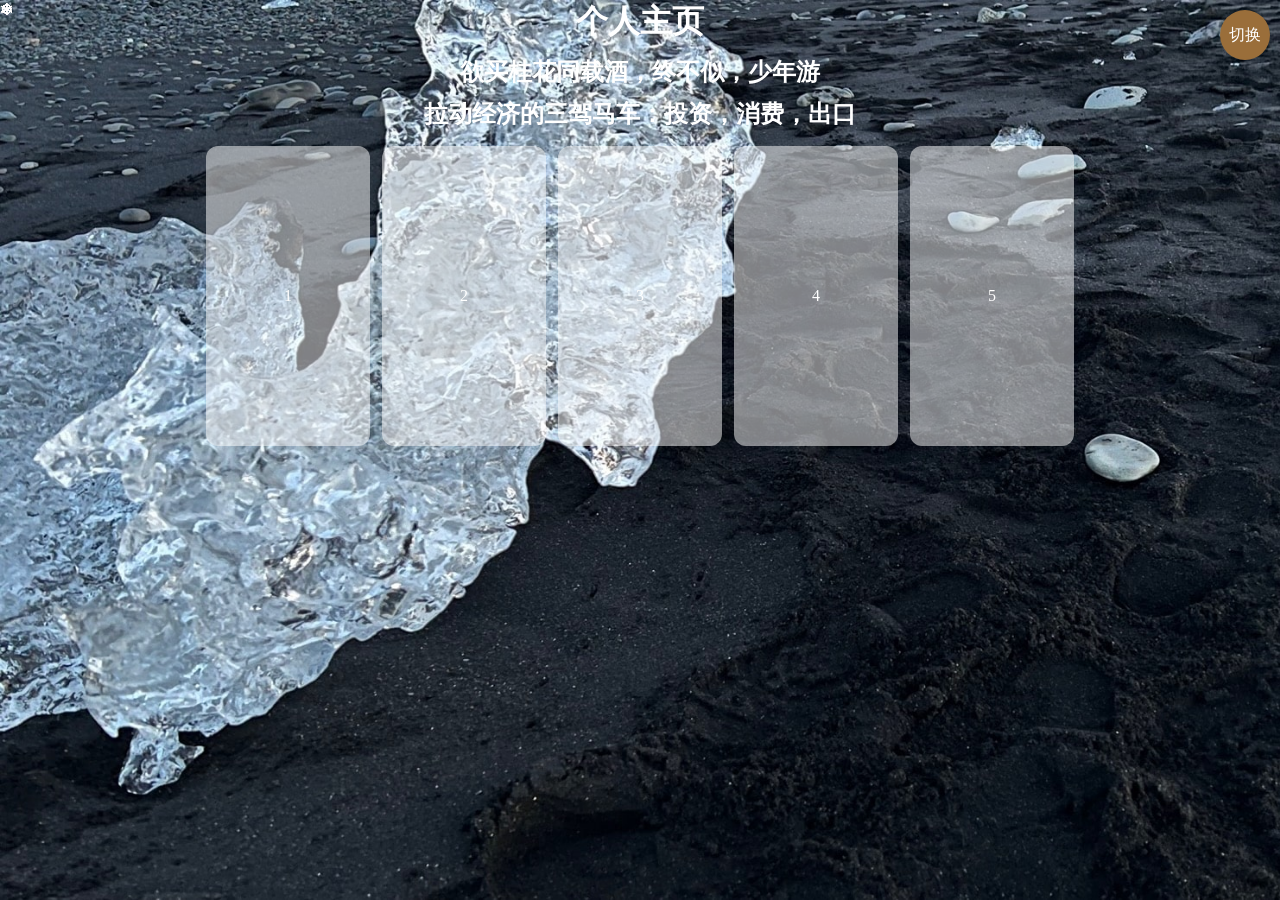
<file: index.html>
<!doctype html>
<html lang="en">
<head>
  <meta charset="UTF-8">
  <meta name="viewport"
        content="width=device-width, user-scalable=no, initial-scale=1.0, maximum-scale=1.0, minimum-scale=1.0">
  <meta http-equiv="X-UA-Compatible" content="ie=edge">
  <title>Document</title>
<link rel="stylesheet" type="text/css" href="index.css">
  <link rel="stylesheet" href="./assets/iconfont/iconfont.css">
<!--  <link rel="stylesheet" href="./assets/svg/snow.svg">-->
</head>
<style>
  .snow {
    position: absolute;
    color: #fff;
  }
  
  .snow:after{
    content: "❄";
  }
  
  @keyframes fall-2 {
    0% {
      opacity: 0.9;
      font-size: 14px;
      transform: translate(var(--start-x), var(--start-y));
    }
    50% {
      opacity: 0.3;
      font-size: 16px;
      transform: translate(var(--middle-x), var(--middle-y));
    }
    
    100% {
      font-size: 20px;
      opacity: 0.3;
      transform: translate(var(--end-x), var(--end-y));
    }
  }
</style>
<body>
<div>
  <h1 style="text-align: center;margin-bottom: 12px;">个人主页</h1>
  <h2>欲买桂花同载酒，终不似，少年游</h2>
  <h2>拉动经济的三驾马车：投资，消费，出口</h2>
  <div class="container" style="position: absolute;width: 100vw;height: 100vh;top: 0;"></div>
  <div class="card">
    <ul>
      <li>1</li>
      <li>2</li>
      <li>3</li>
      <li>4</li>
      <li>5</li>
    </ul>
  </div>
  <button class="view-btn">切换</button>
</div>

</body>

<script type="module">
  import {test} from './main/index.js'
  const point_num = 15 // 动画点的数量
  const container = document.querySelector('.container')
  const viewBtn = document.querySelector('.view-btn')
  viewBtn.addEventListener('click',()=>{
    document.body.style.backgroundImage = "url('./assets/letter.png')"
  })
  
  test()
  
  // 随机生成范围内的值
  function random(min,max) {
    if(min&&max){
      return (Math.random()*(max-min)+min).toFixed(1)
    }
    return Math.random() * 100
  }
  
  function calcX(num) {
    if(num+10>100){
      return num -Math.random()+ 5
    }
    
    return num + Math.random()+5
  }
  
 function loadSvg(){
 
 }
  
  function createPoint(val){
  const div = document.createElement('div')
    let start_x = random()
    let middle_x =calcX(start_x)
    let end_x = calcX(middle_x)
    let start_y = 0
    let middle_y = 50
    let end_y = 100
    div.style.setProperty('--start-x',start_x+'vw')
    div.style.setProperty('--middle-x',middle_x+'vw')
    div.style.setProperty('--end-x',end_x + 'vw')
    div.style.setProperty('--start-y',start_y+'vh')
    div.style.setProperty('--middle-y',middle_y+'vh')
    div.style.setProperty('--end-y',end_y + 'vh')
    div.style.animation = `fall-2 ${random(8,20)}s -10s linear infinite`
    // div.classList.add('iconfont icon-xuehua point')
    div.className = 'snow'
    container.appendChild(div)
  }
  
  for(let i = 1;i<=point_num;i++){
    createPoint(i)
  }
  
  loadSvg()
  
  
</script>
</html>
</file>
<file: index.css>
* {
    padding: 0;
    margin: 0;
}
html,
body {
    width: 100%;
    height: 100vh;
    color: white;
    overflow: hidden;
    position: relative;
    background-image: url("/assets/header-bg.jpg");
    background-repeat: no-repeat;
    background-size: cover;
}

button {
    all: unset;  /* 重置所有样式 */
    background: none; /* 去除背景 */
    border: none; /* 去除边框 */
    padding: 0; /* 去除内边距 */
    font: inherit; /* 继承父元素的字体 */
    color: inherit; /* 继承父元素的文字颜色 */
}

h2{
    text-align: center;
    margin-bottom: 10px;
}

.card ul {
    display: flex;
    align-items: center;
    justify-content: space-around;
    padding: 0 200px;
}

.card ul li {
    flex-grow: 1;
    height: 300px;
    margin:  6px;
    border-radius: 12px;
    background-color: rgba(255, 255, 255, 0.5);
    display: flex;
    align-items: center;
    justify-content: center;
    gap: 20px;
}

.view-btn{
    position: fixed;
    top: 10px;
    right: 10px;
    height: 50px;
    width: 50px;
    border-radius: 50%;
    background-color: #9a6e3a;
    text-align: center;
}
</file>
<file: assets/iconfont/iconfont.css>
@font-face {
  font-family: "iconfont"; /* Project id  */
  src: url('iconfont.ttf?t=1735367692548') format('truetype');
}

.iconfont {
  font-family: "iconfont" !important;
  font-size: 16px;
  font-style: normal;
  -webkit-font-smoothing: antialiased;
  -moz-osx-font-smoothing: grayscale;
}

.icon-biaoqian1:before {
  content: "\e652";
}

.icon-tuxiang1:before {
  content: "\e656";
}

.icon-biaoqing1:before {
  content: "\e657";
}

.icon-xuehua:before {
  content: "\e612";
}

.icon-shangchuan:before {
  content: "\e62b";
}
</file>
